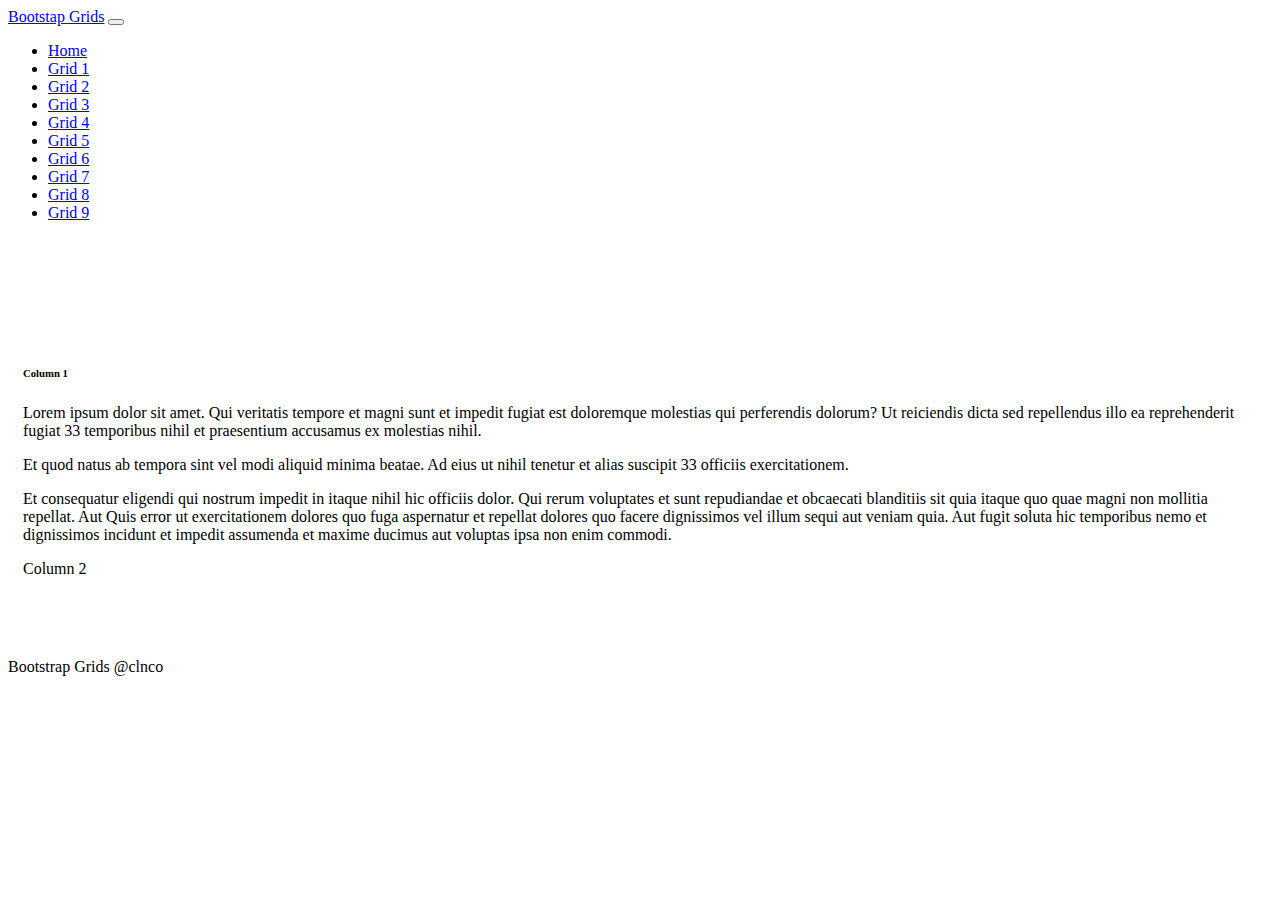
<file: gird1.html>
<!doctype html>
<html lang="en" class="h-100">

<head>
    <title>Bootstrap Grids: Grid 1</title>
    <!-- Required meta tags -->
    <meta charset="utf-8">
    <meta name="viewport" content="width=device-width, initial-scale=1, shrink-to-fit=no">

    <!-- Bootstrap CSS -->
    <link href="https://cdn.jsdelivr.net/npm/bootstrap@5.1.1/dist/css/bootstrap.min.css" rel="stylesheet"
        integrity="sha384-F3w7mX95PdgyTmZZMECAngseQB83DfGTowi0iMjiWaeVhAn4FJkqJByhZMI3AhiU" crossorigin="anonymous">

  <link href="/css/site.css" rel="stylesheet" >
  
  </head>

<body class="d-flex flex-column h-100">

<nav class="navbar navbar-expand-md navbar-dark fixed-top bg-dark">
    <div class="container-fluid">
        <a class="navbar-brand" href="#">Bootstap Grids</a>
        <button class="navbar-toggler" type="button" data-bs-toggle="collapse" data-bs-target="#navbarCollapse"
            aria-controls="navbarCollapse" aria-expanded="false" aria-label="Toggle navigation">
            <span class="navbar-toggler-icon"></span>
        </button>
        <div class="collapse navbar-collapse" id="navbarCollapse">
            <ul class="navbar-nav me-auto mb-2 mb-md-0">
                <li class="nav-item">
                    <a class="nav-link" href="#">Home</a>
                </li>
                <li class="nav-item">
                    <a class="nav-link" aria-current="page"  href="/gird1.html">Grid 1</a>
                </li>
                <li class="nav-item">
                    <a class="nav-link" href="/grid2.html">Grid 2</a>
                </li>
                <li class="nav-item">
                    <a class="nav-link" href="/grid3.html">Grid 3</a>
                </li>
                <li class="nav-item">
                    <a class="nav-link" href="/gird4.html">Grid 4</a>
                </li>
                <li class="nav-item">
                    <a class="nav-link" href="/grid5.html">Grid 5</a>
                </li>
                <li class="nav-item">
                    <a class="nav-link" href="/grid6.html">Grid 6</a>
                </li>
                <li class="nav-item">
                    <a class="nav-link" href="/gird7.html">Grid 7</a>
                </li>
                <li class="nav-item">
                    <a class="nav-link" href="/grid8.html">Grid 8</a>
                </li>
                <li class="nav-item">
                    <a class="nav-link" href="/grid9.html">Grid 9</a>
                </li>
            </ul>
        </div>
    </div>
</nav>

    <main class="flex-shrink-0">
       <div class="container">
           <div class="row h-100">
            <div class="col">
                <div class="bg-dark text-light h-100 p-3">
                   <h6>Column 1</h6>
                   <p>Lorem ipsum dolor sit amet. Qui veritatis tempore et magni sunt et impedit fugiat 
                    est doloremque molestias qui perferendis dolorum? Ut reiciendis dicta sed repellendus
                     illo ea reprehenderit fugiat 33 temporibus nihil et praesentium accusamus ex molestias nihil.</p>
                     <p>Et quod natus ab tempora sint vel modi aliquid  minima beatae. Ad eius  ut nihil tenetur et alias
                         suscipit 33 officiis exercitationem. </p><p>Et consequatur eligendi qui nostrum impedit in itaque
                             nihil hic officiis dolor. Qui rerum voluptates et sunt repudiandae et obcaecati blanditiis sit
                              quia itaque quo quae magni non mollitia repellat. Aut Quis error ut exercitationem dolores quo
                               fuga aspernatur et repellat dolores quo facere dignissimos vel illum sequi aut veniam quia. 
                               Aut fugit soluta hic temporibus nemo et dignissimos incidunt et impedit assumenda et maxime
                                ducimus aut voluptas ipsa non enim commodi. </p>
                </div>
            </div>
            <div class="col">
                <div class="bg-secondary text-light h-100 p-3">Column 2</div>
                   
                
            </div>
           </div>
       </div>
    </main>
    <footer class="footer mt-auto py-3 bg-dark sticky-footer">
        <div class="container-fluid text-center">
            <span class="text-white">Bootstrap Grids @clnco</span>
        </div>
    </footer>
    <!-- Bootstrap JS -->
    <script src="https://cdn.jsdelivr.net/npm/bootstrap@5.1.1/dist/js/bootstrap.bundle.min.js"
        integrity="sha384-/bQdsTh/da6pkI1MST/rWKFNjaCP5gBSY4sEBT38Q/9RBh9AH40zEOg7Hlq2THRZ" crossorigin="anonymous">
    </script>
</body>

</html>
</file>
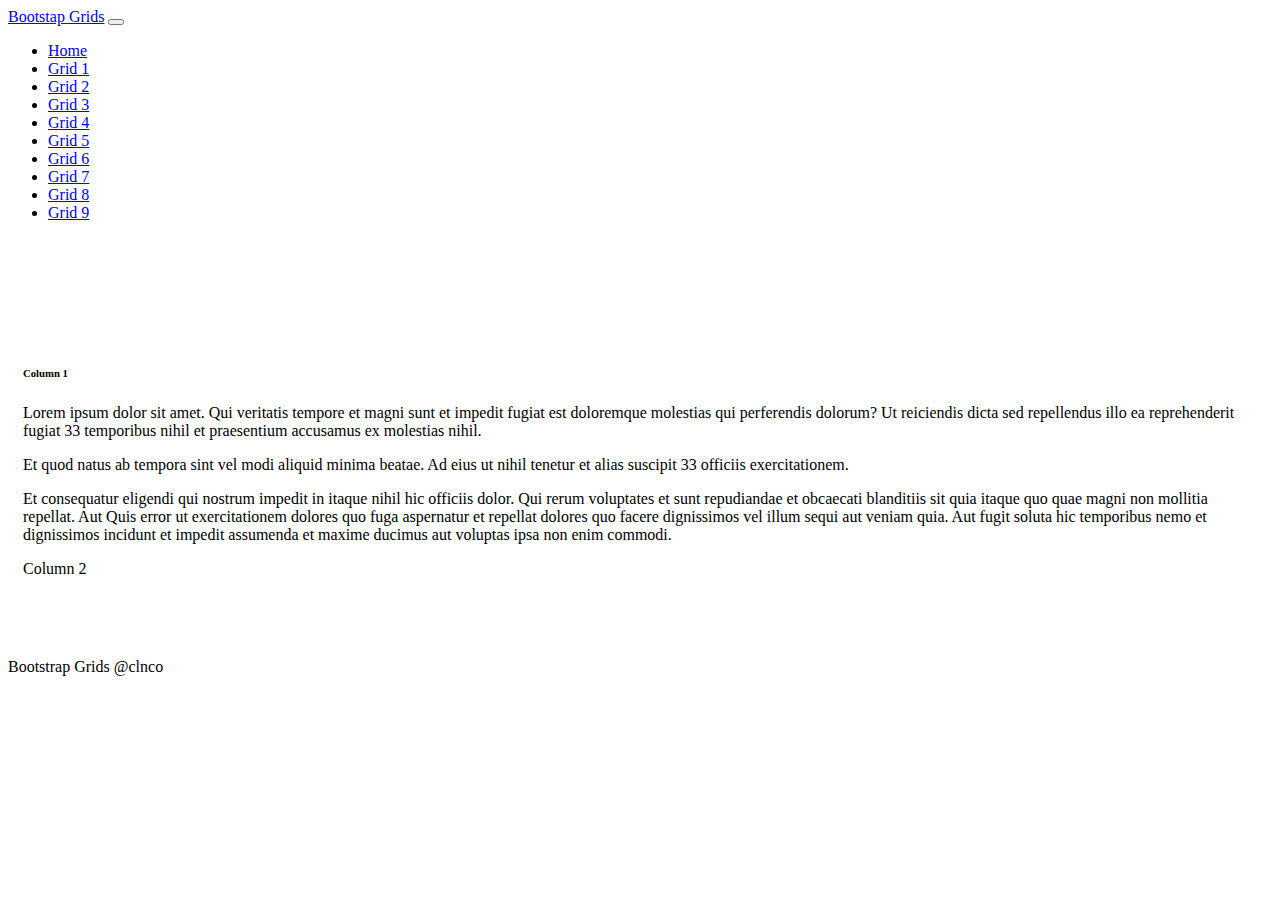
<file: grid1.html>
<!doctype html>
<html lang="en" class="h-100">

<head>
    <title>Bootstrap Grids: Grid 1</title>
    <!-- Required meta tags -->
    <meta charset="utf-8">
    <meta name="viewport" content="width=device-width, initial-scale=1, shrink-to-fit=no">

    <!-- Bootstrap CSS -->
    <link href="https://cdn.jsdelivr.net/npm/bootstrap@5.1.1/dist/css/bootstrap.min.css" rel="stylesheet"
        integrity="sha384-F3w7mX95PdgyTmZZMECAngseQB83DfGTowi0iMjiWaeVhAn4FJkqJByhZMI3AhiU" crossorigin="anonymous">

  <link href="/css/site.css" rel="stylesheet" >
  
  </head>

<body class="d-flex flex-column h-100">

<nav class="navbar navbar-expand-md navbar-dark fixed-top bg-dark">
    <div class="container-fluid">
        <a class="navbar-brand" href="#">Bootstap Grids</a>
        <button class="navbar-toggler" type="button" data-bs-toggle="collapse" data-bs-target="#navbarCollapse"
            aria-controls="navbarCollapse" aria-expanded="false" aria-label="Toggle navigation">
            <span class="navbar-toggler-icon"></span>
        </button>
        <div class="collapse navbar-collapse" id="navbarCollapse">
            <ul class="navbar-nav me-auto mb-2 mb-md-0">
                <li class="nav-item">
                    <a class="nav-link" href="/index.html">Home</a>
                </li>
                <li class="nav-item">
                    <a class="nav-link" aria-current="page" href="/grid1.html">Grid 1</a>
                </li>
                <li class="nav-item">
                    <a class="nav-link" href="/grid2.html">Grid 2</a>
                </li>
                <li class="nav-item">
                    <a class="nav-link" href="/grid3.html">Grid 3</a>
                </li>
                <li class="nav-item">
                    <a class="nav-link" href="/grid4.html">Grid 4</a>
                </li>
                <li class="nav-item">
                    <a class="nav-link" href="/grid5.html">Grid 5</a>
                </li>
                <li class="nav-item">
                    <a class="nav-link" href="/grid6.html">Grid 6</a>
                </li>
                <li class="nav-item">
                    <a class="nav-link" href="/grid7.html">Grid 7</a>
                </li>
                <li class="nav-item">
                    <a class="nav-link" href="/grid8.html">Grid 8</a>
                </li>
                <li class="nav-item">
                    <a class="nav-link" href="/grid9.html">Grid 9</a>
                </li>
            </ul>
        </div>
    </div>
</nav>

    <main class="flex-shrink-0">
       <div class="container">
           <div class="row h-100">
            <div class="col">
                <div class="bg-dark text-light h-100 p-3">
                   <h6>Column 1</h6>
                   <p>Lorem ipsum dolor sit amet. Qui veritatis tempore et magni sunt et impedit fugiat 
                    est doloremque molestias qui perferendis dolorum? Ut reiciendis dicta sed repellendus
                     illo ea reprehenderit fugiat 33 temporibus nihil et praesentium accusamus ex molestias nihil.</p>
                     <p>Et quod natus ab tempora sint vel modi aliquid  minima beatae. Ad eius  ut nihil tenetur et alias
                         suscipit 33 officiis exercitationem. </p><p>Et consequatur eligendi qui nostrum impedit in itaque
                             nihil hic officiis dolor. Qui rerum voluptates et sunt repudiandae et obcaecati blanditiis sit
                              quia itaque quo quae magni non mollitia repellat. Aut Quis error ut exercitationem dolores quo
                               fuga aspernatur et repellat dolores quo facere dignissimos vel illum sequi aut veniam quia. 
                               Aut fugit soluta hic temporibus nemo et dignissimos incidunt et impedit assumenda et maxime
                                ducimus aut voluptas ipsa non enim commodi. </p>
                </div>
            </div>
            <div class="col">
                <div class="bg-secondary text-light h-100 p-3">Column 2</div>
                   
                
            </div>
           </div>
       </div>
    </main>
    <footer class="footer mt-auto py-3 bg-dark sticky-footer">
        <div class="container-fluid text-center">
            <span class="text-white">Bootstrap Grids @clnco</span>
        </div>
    </footer>
    <!-- Bootstrap JS -->
    <script src="https://cdn.jsdelivr.net/npm/bootstrap@5.1.1/dist/js/bootstrap.bundle.min.js"
        integrity="sha384-/bQdsTh/da6pkI1MST/rWKFNjaCP5gBSY4sEBT38Q/9RBh9AH40zEOg7Hlq2THRZ" crossorigin="anonymous">
    </script>
</body>

</html>
</file>
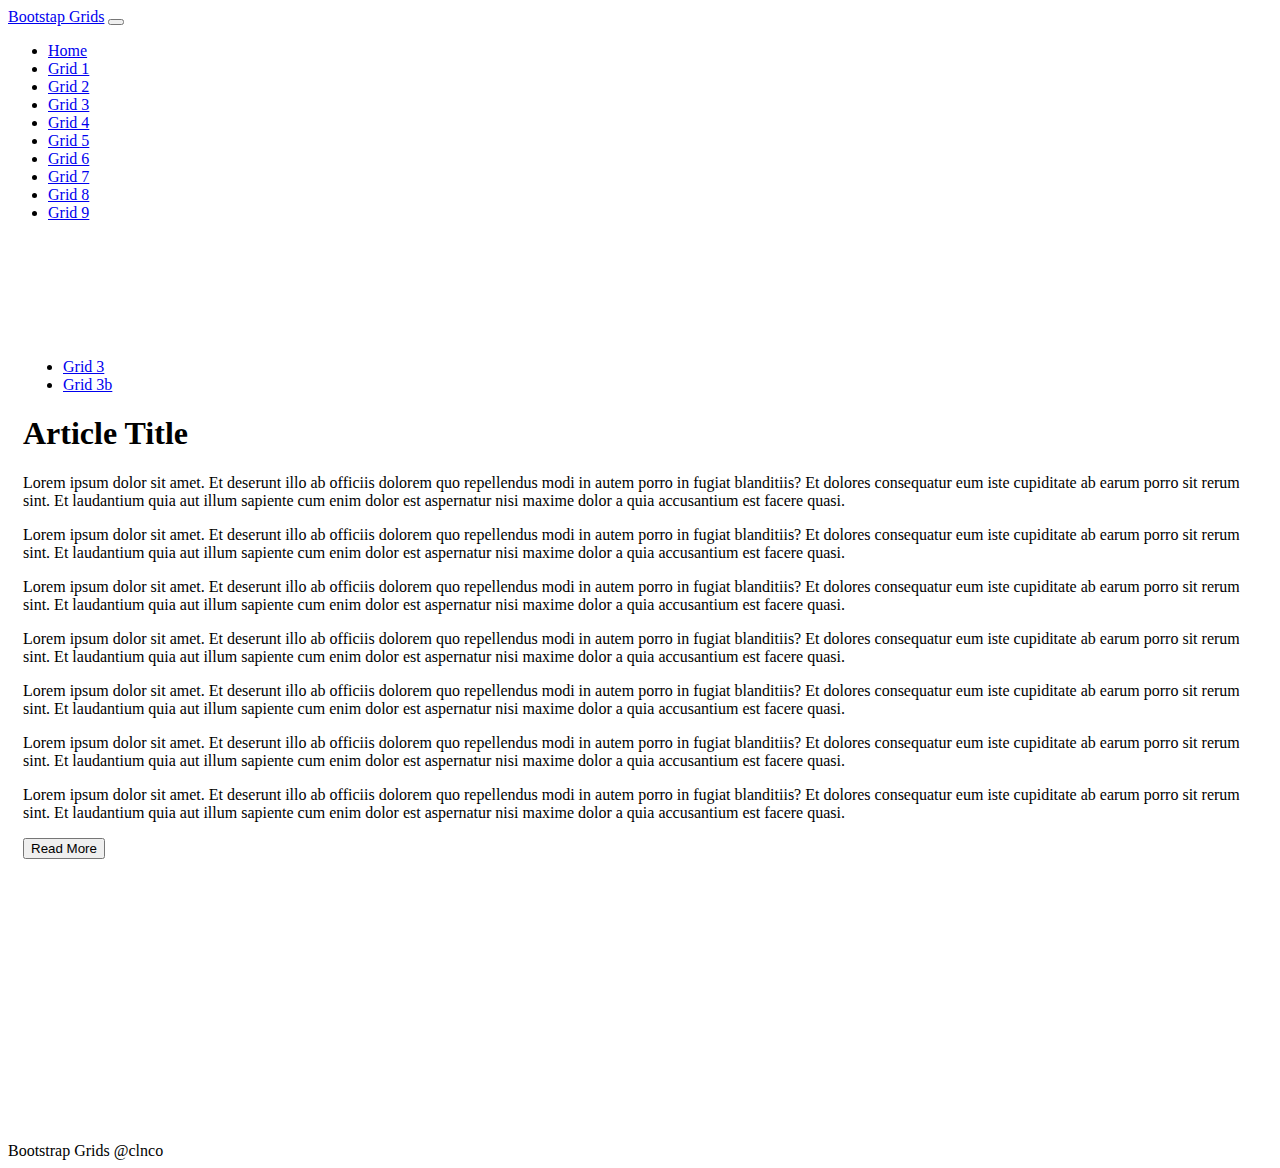
<file: grid3.html>
<!doctype html>
<html lang="en" class="h-100">

<head>
    <title>Bootstrap Grids: Grid 3</title>
    <!-- Required meta tags -->
    <meta charset="utf-8">
    <meta name="viewport" content="width=device-width, initial-scale=1, shrink-to-fit=no">

    <!-- Bootstrap CSS -->
    <link href="https://cdn.jsdelivr.net/npm/bootstrap@5.1.1/dist/css/bootstrap.min.css" rel="stylesheet"
        integrity="sha384-F3w7mX95PdgyTmZZMECAngseQB83DfGTowi0iMjiWaeVhAn4FJkqJByhZMI3AhiU" crossorigin="anonymous">

  <link href="/css/site.css" rel="stylesheet" >
  
  </head>

<body class="d-flex flex-column h-100">

<nav class="navbar navbar-expand-md navbar-dark fixed-top bg-dark">
    <div class="container-fluid">
        <a class="navbar-brand" href="#">Bootstap Grids</a>
        <button class="navbar-toggler" type="button" data-bs-toggle="collapse" data-bs-target="#navbarCollapse"
            aria-controls="navbarCollapse" aria-expanded="false" aria-label="Toggle navigation">
            <span class="navbar-toggler-icon"></span>
        </button>
        <div class="collapse navbar-collapse" id="navbarCollapse">
            <ul class="navbar-nav me-auto mb-2 mb-md-0">
                <li class="nav-item">
                    <a class="nav-link" href="/index.html">Home</a>
                </li>
                <li class="nav-item">
                    <a class="nav-link" href="/grid1.html">Grid 1</a>
                </li>
                <li class="nav-item">
                    <a class="nav-link" href="/grid2.html">Grid 2</a>
                </li>
                <li class="nav-item">
                    <a class="nav-link" aria-current="page" href="/grid3.html">Grid 3</a>
                </li>
                <li class="nav-item">
                    <a class="nav-link" href="/grid4.html">Grid 4</a>
                </li>
                <li class="nav-item">
                    <a class="nav-link" href="/grid5.html">Grid 5</a>
                </li>
                <li class="nav-item">
                    <a class="nav-link" href="/grid6.html">Grid 6</a>
                </li>
                <li class="nav-item">
                    <a class="nav-link" href="/grid7.html">Grid 7</a>
                </li>
                <li class="nav-item">
                    <a class="nav-link" href="/grid8.html">Grid 8</a>
                </li>
                <li class="nav-item">
                    <a class="nav-link" href="/grid9.html">Grid 9</a>
                </li>
            </ul>
        </div>
    </div>
</nav>

    <main class="flex-shrink-0">
       <div class="container h-100 minHeight">
        <ul class="nav nav-pills mb-1" >
            <li class="nav-item">
                <a href="grid3.html" class="nav-link active" aria-current="page">Grid 3</a>
            </li>
            <li class="nav-item">
                <a href="grid3b.html" class="nav-link">Grid 3b</a>
            </li>
        </ul>
         <div class="row h-100">
            <!--Lt Column-->
            <div class="col-7">
                  <div class="bg-secondary text-light p-2 h-100">
                        <h1>Article Title</h1>
                        <p>Lorem ipsum dolor sit amet. Et deserunt illo ab officiis dolorem quo repellendus modi in autem porro in fugiat blanditiis? Et dolores consequatur eum iste cupiditate ab earum porro sit rerum sint. Et laudantium quia aut illum sapiente cum enim dolor est aspernatur nisi  maxime dolor a quia accusantium est facere quasi. </p>
                        <p>Lorem ipsum dolor sit amet. Et deserunt illo ab officiis dolorem quo repellendus modi in autem porro in fugiat blanditiis? Et dolores consequatur eum iste cupiditate ab earum porro sit rerum sint. Et laudantium quia aut illum sapiente cum enim dolor est aspernatur nisi  maxime dolor a quia accusantium est facere quasi. </p>
                        <p>Lorem ipsum dolor sit amet. Et deserunt illo ab officiis dolorem quo repellendus modi in autem porro in fugiat blanditiis? Et dolores consequatur eum iste cupiditate ab earum porro sit rerum sint. Et laudantium quia aut illum sapiente cum enim dolor est aspernatur nisi  maxime dolor a quia accusantium est facere quasi. </p>

                  </div>
            </div>
            <!--Rt Column-->
            <div class="col-5 h-100 d-flex flex-column justify-content-evenly">
           <!--Rt Top Column-->
                <div class="bg-dark text-light h-50 p-2">
                    <p>Lorem ipsum dolor sit amet. Et deserunt illo ab officiis dolorem quo repellendus modi in autem porro in fugiat blanditiis? Et dolores consequatur eum iste cupiditate ab earum porro sit rerum sint. Et laudantium quia aut illum sapiente cum enim dolor est aspernatur nisi  maxime dolor a quia accusantium est facere quasi. </p>
                    <p>Lorem ipsum dolor sit amet. Et deserunt illo ab officiis dolorem quo repellendus modi in autem porro in fugiat blanditiis? Et dolores consequatur eum iste cupiditate ab earum porro sit rerum sint. Et laudantium quia aut illum sapiente cum enim dolor est aspernatur nisi  maxime dolor a quia accusantium est facere quasi. </p>
                    

                 </div>
            <!--Rt Btm Column-->    
                 <div class="bg-dark text-light h-50 mt-2 p-2 overflow-hidden">
                      <p>Lorem ipsum dolor sit amet. Et deserunt illo ab officiis dolorem quo repellendus modi in autem porro in fugiat blanditiis? Et dolores consequatur eum iste cupiditate ab earum porro sit rerum sint. Et laudantium quia aut illum sapiente cum enim dolor est aspernatur nisi  maxime dolor a quia accusantium est facere quasi. </p>
                       
                      <p>Lorem ipsum dolor sit amet. Et deserunt illo ab officiis dolorem quo repellendus modi in autem porro in fugiat blanditiis? Et dolores consequatur eum iste cupiditate ab earum porro sit rerum sint. Et laudantium quia aut illum sapiente cum enim dolor est aspernatur nisi  maxime dolor a quia accusantium est facere quasi. </p>
                 </div>
                 <div class="bg-dark text-light border border-top p-2">
                    <button class="btn btn-light" type="button">Read More</button>
                 </div>
            </div>
         </div>  
       </div>
    </main>
    <footer class="footer mt-auto py-3 bg-dark sticky-footer">
        <div class="container-fluid text-center">
            <span class="text-white">Bootstrap Grids @clnco</span>
        </div>
    </footer>
    <!-- Bootstrap JS -->
    <script src="https://cdn.jsdelivr.net/npm/bootstrap@5.1.1/dist/js/bootstrap.bundle.min.js"
        integrity="sha384-/bQdsTh/da6pkI1MST/rWKFNjaCP5gBSY4sEBT38Q/9RBh9AH40zEOg7Hlq2THRZ" crossorigin="anonymous">
    </script>
</body>

</html>
</file>
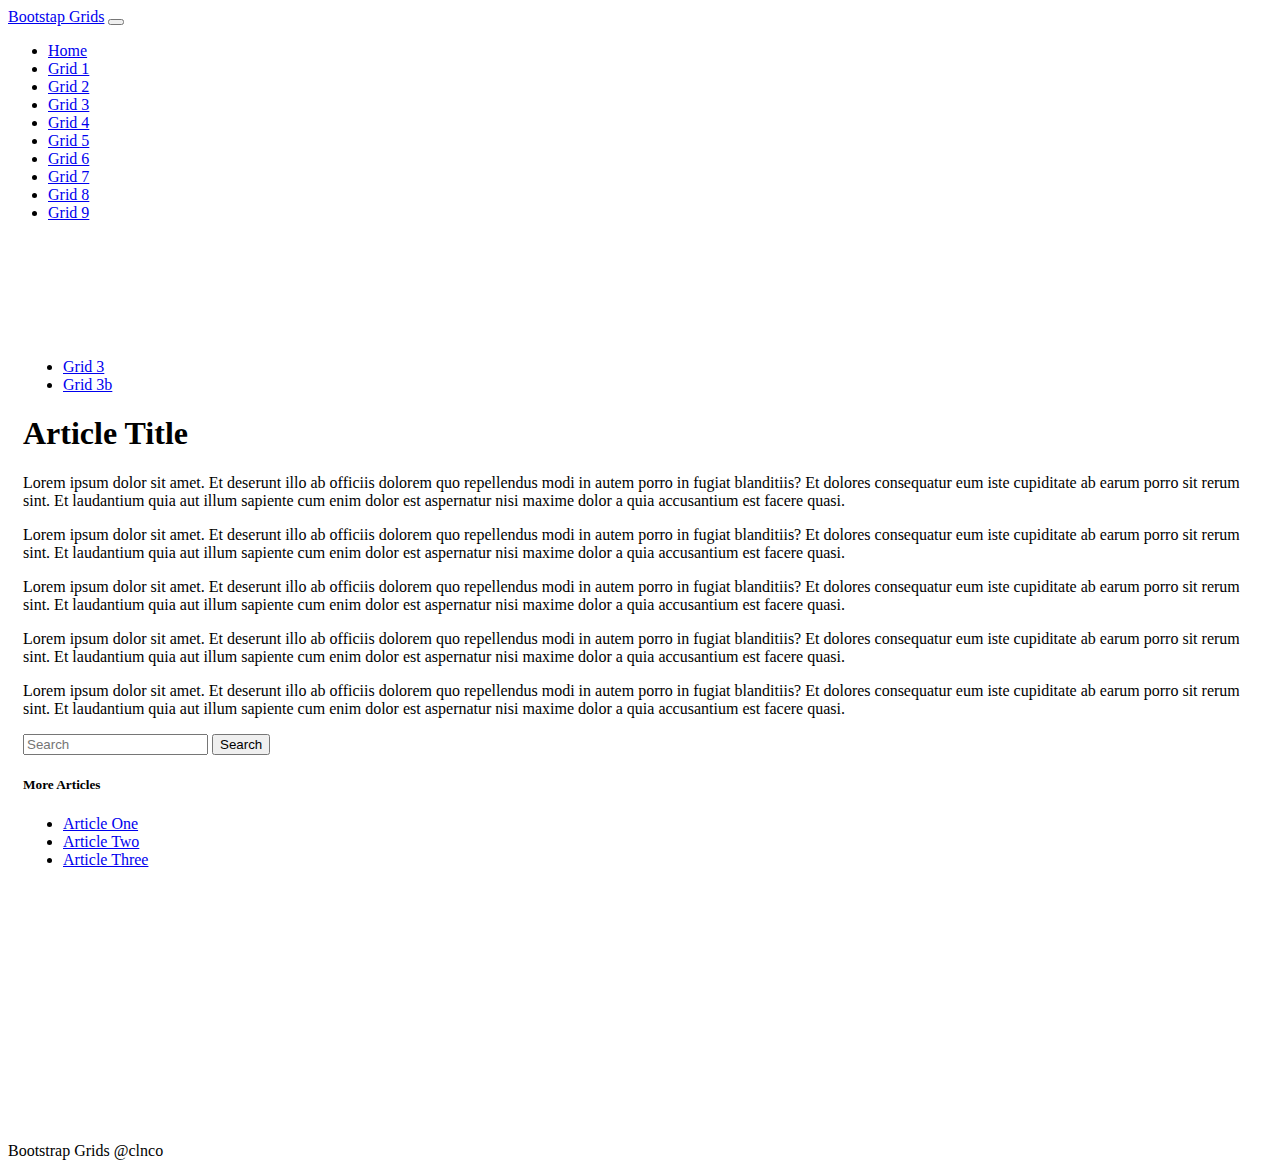
<file: grid3b.html>
<!doctype html>
<html lang="en" class="h-100">

<head>
    <title>Bootstrap Grids: Grid 3</title>
    <!-- Required meta tags -->
    <meta charset="utf-8">
    <meta name="viewport" content="width=device-width, initial-scale=1, shrink-to-fit=no">

    <!-- Bootstrap CSS -->
    <link href="https://cdn.jsdelivr.net/npm/bootstrap@5.1.1/dist/css/bootstrap.min.css" rel="stylesheet"
        integrity="sha384-F3w7mX95PdgyTmZZMECAngseQB83DfGTowi0iMjiWaeVhAn4FJkqJByhZMI3AhiU" crossorigin="anonymous">

  <link href="/css/site.css" rel="stylesheet" >
  
  </head>

<body class="d-flex flex-column h-100">

<nav class="navbar navbar-expand-md navbar-dark fixed-top bg-dark">
    <div class="container-fluid">
        <a class="navbar-brand" href="#">Bootstap Grids</a>
        <button class="navbar-toggler" type="button" data-bs-toggle="collapse" data-bs-target="#navbarCollapse"
            aria-controls="navbarCollapse" aria-expanded="false" aria-label="Toggle navigation">
            <span class="navbar-toggler-icon"></span>
        </button>
        <div class="collapse navbar-collapse" id="navbarCollapse">
            <ul class="navbar-nav me-auto mb-2 mb-md-0">
                <li class="nav-item">
                    <a class="nav-link" href="/index.html">Home</a>
                </li>
                <li class="nav-item">
                    <a class="nav-link" href="/grid1.html">Grid 1</a>
                </li>
                <li class="nav-item">
                    <a class="nav-link" href="/grid2.html">Grid 2</a>
                </li>
                <li class="nav-item">
                    <a class="nav-link" aria-current="page" href="/grid3.html">Grid 3</a>
                </li>
                <li class="nav-item">
                    <a class="nav-link" href="/grid4.html">Grid 4</a>
                </li>
                <li class="nav-item">
                    <a class="nav-link" href="/grid5.html">Grid 5</a>
                </li>
                <li class="nav-item">
                    <a class="nav-link" href="/grid6.html">Grid 6</a>
                </li>
                <li class="nav-item">
                    <a class="nav-link" href="/grid7.html">Grid 7</a>
                </li>
                <li class="nav-item">
                    <a class="nav-link" href="/grid8.html">Grid 8</a>
                </li>
                <li class="nav-item">
                    <a class="nav-link" href="/grid9.html">Grid 9</a>
                </li>
            </ul>
        </div>
    </div>
</nav>

    <main class="flex-shrink-0">
       <div class="container h-100 minHeight">
         <ul class="nav nav-pills mb-1" >
            <li class="nav-item">
                <a href="grid3.html" class="nav-link">Grid 3</a>
            </li>
            <li class="nav-item">
                <a href="grid3b.html" class="nav-link active" aria-current="page">Grid 3b</a>
            </li>
        </ul> 
        <div class="row h-100">
            <!--Lt Column-->
            <div class="col-7">
                  <div class="bg-secondary text-light p-2 h-100">
                        <h1>Article Title</h1>
                        <p>Lorem ipsum dolor sit amet. Et deserunt illo ab officiis dolorem quo repellendus modi in autem porro in fugiat blanditiis? Et dolores consequatur eum iste cupiditate ab earum porro sit rerum sint. Et laudantium quia aut illum sapiente cum enim dolor est aspernatur nisi  maxime dolor a quia accusantium est facere quasi. </p>
                        <p>Lorem ipsum dolor sit amet. Et deserunt illo ab officiis dolorem quo repellendus modi in autem porro in fugiat blanditiis? Et dolores consequatur eum iste cupiditate ab earum porro sit rerum sint. Et laudantium quia aut illum sapiente cum enim dolor est aspernatur nisi  maxime dolor a quia accusantium est facere quasi. </p>
                        <p>Lorem ipsum dolor sit amet. Et deserunt illo ab officiis dolorem quo repellendus modi in autem porro in fugiat blanditiis? Et dolores consequatur eum iste cupiditate ab earum porro sit rerum sint. Et laudantium quia aut illum sapiente cum enim dolor est aspernatur nisi  maxime dolor a quia accusantium est facere quasi. </p>
                        <p>Lorem ipsum dolor sit amet. Et deserunt illo ab officiis dolorem quo repellendus modi in autem porro in fugiat blanditiis? Et dolores consequatur eum iste cupiditate ab earum porro sit rerum sint. Et laudantium quia aut illum sapiente cum enim dolor est aspernatur nisi  maxime dolor a quia accusantium est facere quasi. </p>
                        <p>Lorem ipsum dolor sit amet. Et deserunt illo ab officiis dolorem quo repellendus modi in autem porro in fugiat blanditiis? Et dolores consequatur eum iste cupiditate ab earum porro sit rerum sint. Et laudantium quia aut illum sapiente cum enim dolor est aspernatur nisi  maxime dolor a quia accusantium est facere quasi. </p>

                  </div>
            </div>
            <!--Rt Column-->
            <div class="col-5">
           <!--Rt Top Column-->
                <div class="bg-secondary text-light p-2">
                    <form class="d-flex">
                      <input class="form-control me-2" type="search" placeholder="Search" aria-label="search">
                      <button class="btn btn-outline-light" type="submit">Search</button>
                    </form>
                 </div>
            <!--Rt Btm Column-->    
                 <div class="bg-dark text-light mt-2 p-2">
                      <h5>More Articles</h5>
                      <ul class="nav flex-column">
                        <li class="nav-item">
                         <a class="nav-link" href="#">Article One</a> 
                        </li>
                         <li class="nav-item">
                         <a class="nav-link" href="#">Article Two</a> 
                        </li>
                         <li class="nav-item">
                         <a class="nav-link" href="#">Article Three</a> 
                        </li>
                      </ul>
                 </div>    
            </div>
         </div>  
       </div>
    </main>
    <footer class="footer mt-auto py-3 bg-dark sticky-footer">
        <div class="container-fluid text-center">
            <span class="text-white">Bootstrap Grids @clnco</span>
        </div>
    </footer>
    <!-- Bootstrap JS -->
    <script src="https://cdn.jsdelivr.net/npm/bootstrap@5.1.1/dist/js/bootstrap.bundle.min.js"
        integrity="sha384-/bQdsTh/da6pkI1MST/rWKFNjaCP5gBSY4sEBT38Q/9RBh9AH40zEOg7Hlq2THRZ" crossorigin="anonymous">
    </script>
</body>

</html>
</file>
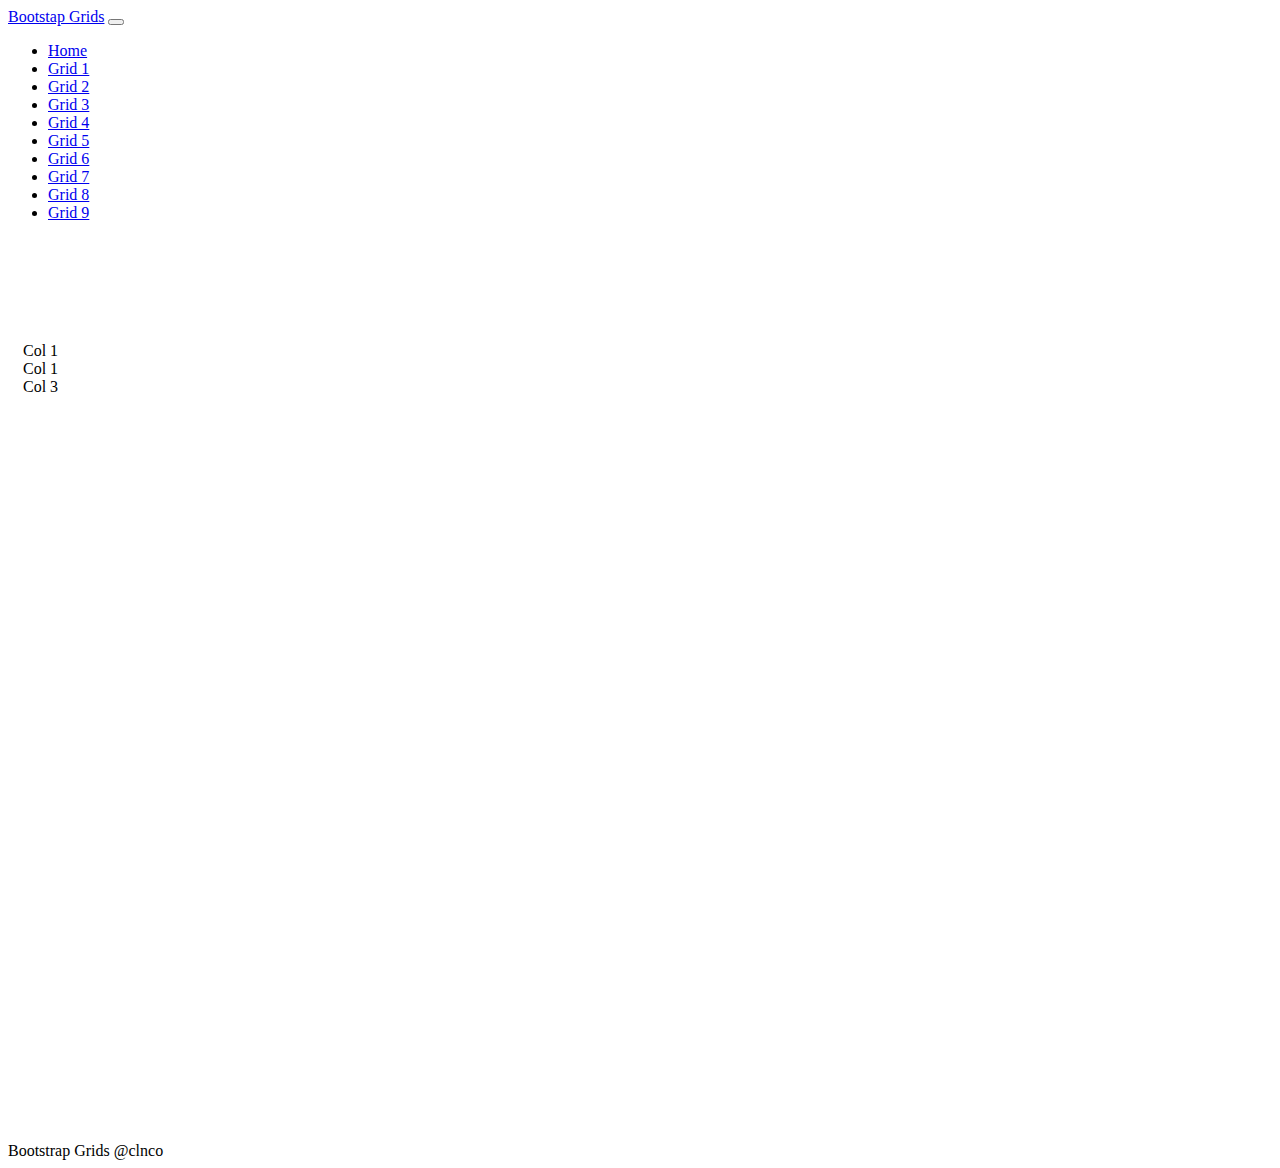
<file: grid4.html>
<!doctype html>
<html lang="en" class="h-100">

<head>
    <title>Bootstrap Grids: Grid 4</title>
    <!-- Required meta tags -->
    <meta charset="utf-8">
    <meta name="viewport" content="width=device-width, initial-scale=1, shrink-to-fit=no">

    <!-- Bootstrap CSS -->
    <link href="https://cdn.jsdelivr.net/npm/bootstrap@5.1.1/dist/css/bootstrap.min.css" rel="stylesheet"
        integrity="sha384-F3w7mX95PdgyTmZZMECAngseQB83DfGTowi0iMjiWaeVhAn4FJkqJByhZMI3AhiU" crossorigin="anonymous">

  <link href="/css/site.css" rel="stylesheet" >
  
  </head>

<body class="d-flex flex-column h-100">

<nav class="navbar navbar-expand-md navbar-dark fixed-top bg-dark">
    <div class="container-fluid">
        <a class="navbar-brand" href="#">Bootstap Grids</a>
        <button class="navbar-toggler" type="button" data-bs-toggle="collapse" data-bs-target="#navbarCollapse"
            aria-controls="navbarCollapse" aria-expanded="false" aria-label="Toggle navigation">
            <span class="navbar-toggler-icon"></span>
        </button>
        <div class="collapse navbar-collapse" id="navbarCollapse">
            <ul class="navbar-nav me-auto mb-2 mb-md-0">
                <li class="nav-item">
                    <a class="nav-link" href="/index.html">Home</a>
                </li>
                <li class="nav-item">
                    <a class="nav-link" href="/grid1.html">Grid 1</a>
                </li>
                <li class="nav-item">
                    <a class="nav-link"  href="/grid2.html">Grid 2</a>
                </li>
                <li class="nav-item">
                    <a class="nav-link" href="/grid3.html">Grid 3</a>
                </li>
                <li class="nav-item">
                    <a class="nav-link" aria-current="page" href="/grid4.html">Grid 4</a>
                </li>
                <li class="nav-item">
                    <a class="nav-link" href="/grid5.html">Grid 5</a>
                </li>
                <li class="nav-item">
                    <a class="nav-link" href="/grid6.html">Grid 6</a>
                </li>
                <li class="nav-item">
                    <a class="nav-link" href="/grid7.html">Grid 7</a>
                </li>
                <li class="nav-item">
                    <a class="nav-link" href="/grid8.html">Grid 8</a>
                </li>
                <li class="nav-item">
                    <a class="nav-link" href="/grid9.html">Grid 9</a>
                </li>
            </ul>
        </div>
    </div>
</nav>

    <main class="flex-shrink-0">
       <div class="container h-100 minHeight">
            <div class="row h-100 row-cols-1 row-cols-md-3 gy-1">
                <div class="col">
                    <div class="bg-secondary text-light  h-100">
                        Col 1
                    </div>
                </div>
                <div class="col">
                    <div class="bg-dark text-light h-100 ">
                        Col 1 
                    </div>
                </div>
                <div class="col">
                    <div class="bg-secondary text-light  h-100" >
                         Col 3
                    </div>
                </div>
            </div>
           <h1 class="mt-5"></h1>
           <p class="lead"></p>
       </div>
    </main>
    <footer class="footer mt-auto py-3 bg-dark sticky-footer">
        <div class="container-fluid text-center">
            <span class="text-white">Bootstrap Grids @clnco</span>
        </div>
    </footer>
    <!-- Bootstrap JS -->
    <script src="https://cdn.jsdelivr.net/npm/bootstrap@5.1.1/dist/js/bootstrap.bundle.min.js"
        integrity="sha384-/bQdsTh/da6pkI1MST/rWKFNjaCP5gBSY4sEBT38Q/9RBh9AH40zEOg7Hlq2THRZ" crossorigin="anonymous">
    </script>
</body>

</html>
</file>
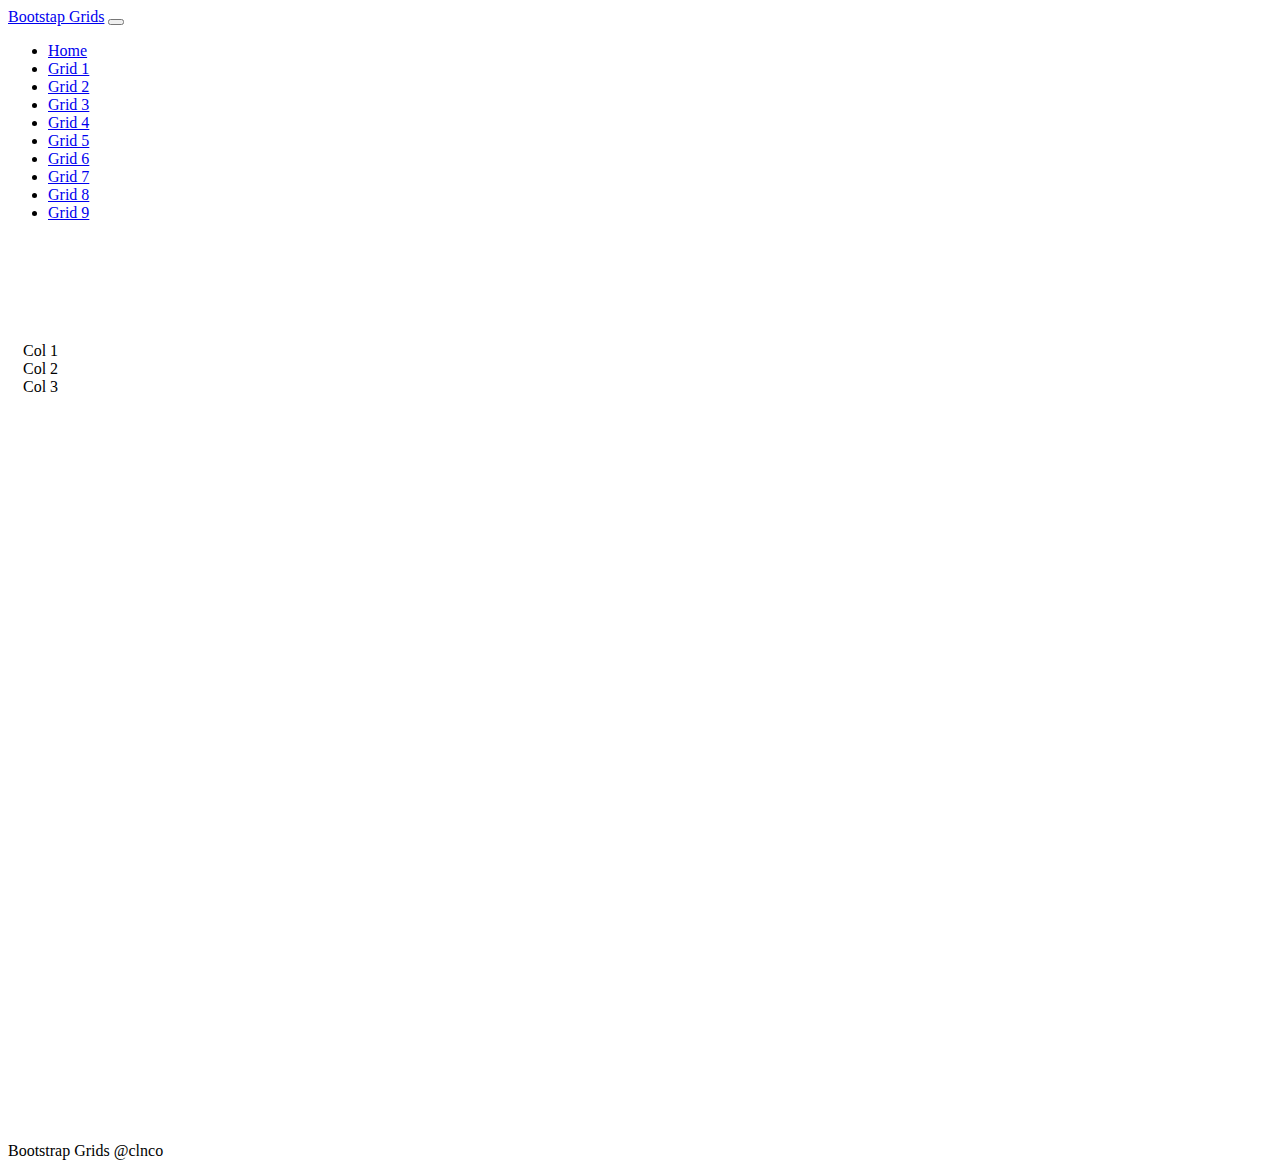
<file: grid5.html>
<!doctype html>
<html lang="en" class="h-100">

<head>
    <title>Bootstrap Grids: Grid 5</title>
    <!-- Required meta tags -->
    <meta charset="utf-8">
    <meta name="viewport" content="width=device-width, initial-scale=1, shrink-to-fit=no">

    <!-- Bootstrap CSS -->
    <link href="https://cdn.jsdelivr.net/npm/bootstrap@5.1.1/dist/css/bootstrap.min.css" rel="stylesheet"
        integrity="sha384-F3w7mX95PdgyTmZZMECAngseQB83DfGTowi0iMjiWaeVhAn4FJkqJByhZMI3AhiU" crossorigin="anonymous">

  <link href="/css/site.css" rel="stylesheet" >
  
  </head>

<body class="d-flex flex-column h-100">

<nav class="navbar navbar-expand-md navbar-dark fixed-top bg-dark">
    <div class="container-fluid">
        <a class="navbar-brand" href="#">Bootstap Grids</a>
        <button class="navbar-toggler" type="button" data-bs-toggle="collapse" data-bs-target="#navbarCollapse"
            aria-controls="navbarCollapse" aria-expanded="false" aria-label="Toggle navigation">
            <span class="navbar-toggler-icon"></span>
        </button>
        <div class="collapse navbar-collapse" id="navbarCollapse">
            <ul class="navbar-nav me-auto mb-2 mb-md-0">
                <li class="nav-item">
                    <a class="nav-link" href="/index.html">Home</a>
                </li>
                <li class="nav-item">
                    <a class="nav-link" href="/grid1.html">Grid 1</a>
                </li>
                <li class="nav-item">
                    <a class="nav-link" href="/grid2.html">Grid 2</a>
                </li>
                <li class="nav-item">
                    <a class="nav-link" href="/grid3.html">Grid 3</a>
                </li>
                <li class="nav-item">
                    <a class="nav-link" href="/grid4.html">Grid 4</a>
                </li>
                <li class="nav-item">
                    <a class="nav-link" aria-current="page" href="/grid5.html">Grid 5</a>
                </li>
                <li class="nav-item">
                    <a class="nav-link" href="/grid6.html">Grid 6</a>
                </li>
                <li class="nav-item">
                    <a class="nav-link" href="/grid7.html">Grid 7</a>
                </li>
                <li class="nav-item">
                    <a class="nav-link" href="/grid8.html">Grid 8</a>
                </li>
                <li class="nav-item">
                    <a class="nav-link" href="/grid9.html">Grid 9</a>
                </li>
            </ul>
        </div>
    </div>
</nav>

    <main class="flex-shrink-0">
       <div class="container h-100 minHeight">
            <div class="row h-100 row-cols-1 row-cols-md-3 gy-1">
                <div class="col col-md-3 order-last order-md-first" >
                    <div class="bg-secondary text-white h-100" >
                        Col 1
                    </div>
                </div>
                <div class="col col-md-6">
                    <div class=" bg-dark text-white h-100">
                        Col 2
                    </div>
                </div>
                <div class= "col col-md-3 order-first order-md-last">
                    <div class=" bg-secondary text-white h-100">
                        Col 3
                    </div>
                </div>
            </div>    
           <h1 class="mt-5"></h1>
           <p class="lead"></p>
       </div>
    </main>
    <footer class="footer mt-auto py-3 bg-dark sticky-footer">
        <div class="container-fluid text-center">
            <span class="text-white">Bootstrap Grids @clnco</span>
        </div>
    </footer>
    <!-- Bootstrap JS -->
    <script src="https://cdn.jsdelivr.net/npm/bootstrap@5.1.1/dist/js/bootstrap.bundle.min.js"
        integrity="sha384-/bQdsTh/da6pkI1MST/rWKFNjaCP5gBSY4sEBT38Q/9RBh9AH40zEOg7Hlq2THRZ" crossorigin="anonymous">
    </script>
</body>

</html>
</file>
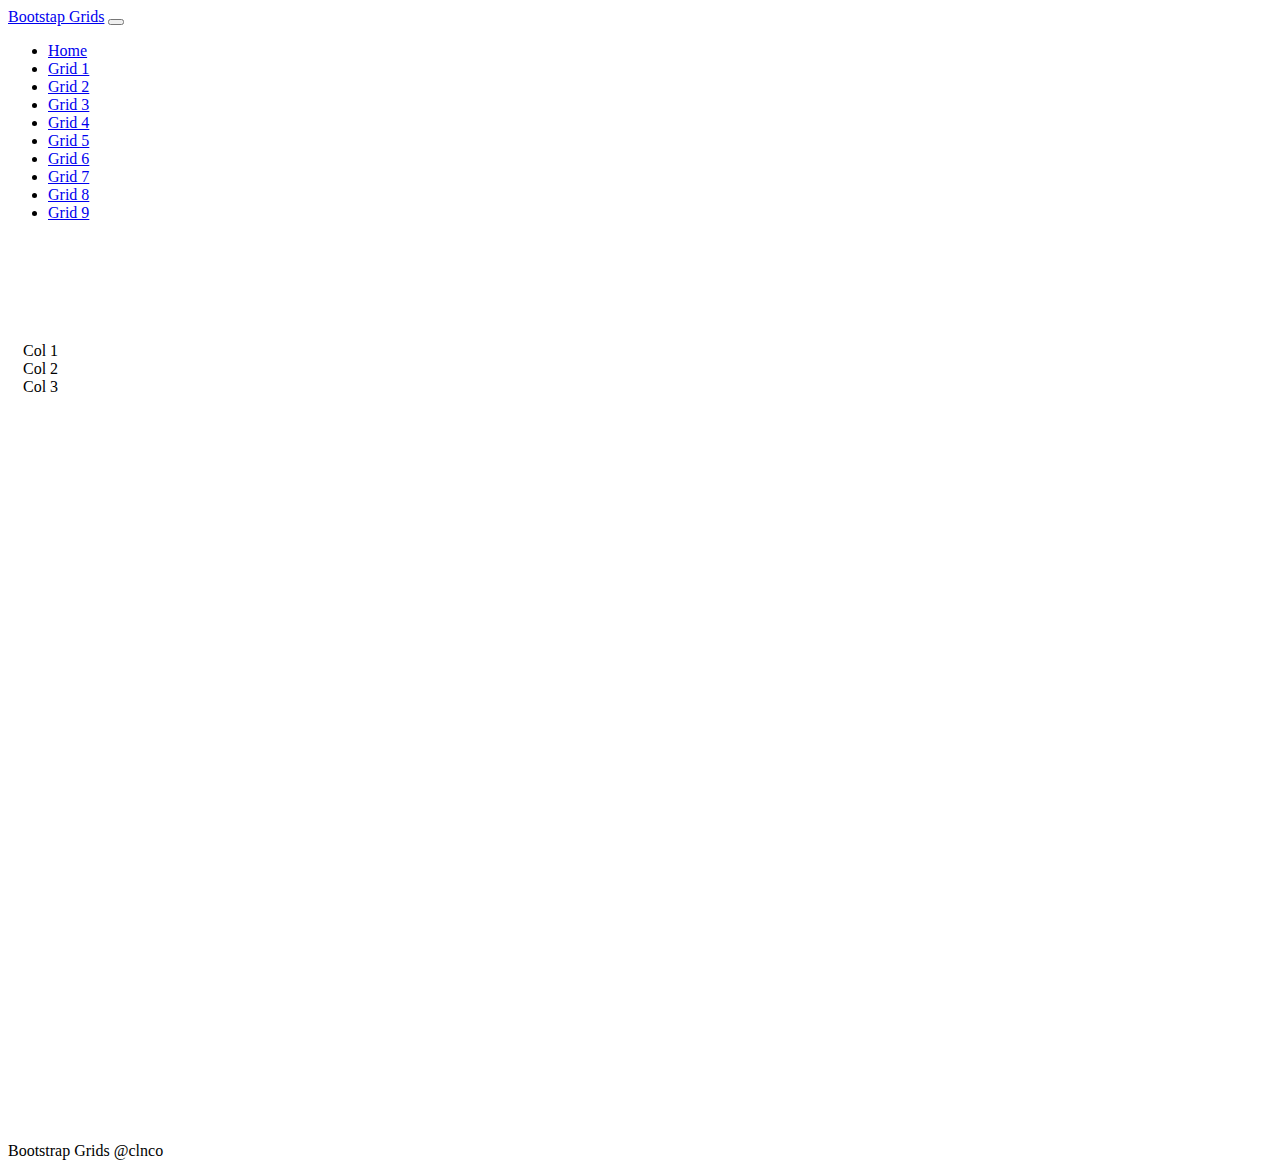
<file: grid6.html>
<!doctype html>
<html lang="en" class="h-100">

<head>
    <title>Bootstrap Grids: Grid 6</title>
    <!-- Required meta tags -->
    <meta charset="utf-8">
    <meta name="viewport" content="width=device-width, initial-scale=1, shrink-to-fit=no">

    <!-- Bootstrap CSS -->
    <link href="https://cdn.jsdelivr.net/npm/bootstrap@5.1.1/dist/css/bootstrap.min.css" rel="stylesheet"
        integrity="sha384-F3w7mX95PdgyTmZZMECAngseQB83DfGTowi0iMjiWaeVhAn4FJkqJByhZMI3AhiU" crossorigin="anonymous">

  <link href="/css/site.css" rel="stylesheet" >
  
  </head>

<body class="d-flex flex-column h-100">

<nav class="navbar navbar-expand-md navbar-dark fixed-top bg-dark">
    <div class="container-fluid">
        <a class="navbar-brand" href="#">Bootstap Grids</a>
        <button class="navbar-toggler" type="button" data-bs-toggle="collapse" data-bs-target="#navbarCollapse"
            aria-controls="navbarCollapse" aria-expanded="false" aria-label="Toggle navigation">
            <span class="navbar-toggler-icon"></span>
        </button>
        <div class="collapse navbar-collapse" id="navbarCollapse">
            <ul class="navbar-nav me-auto mb-2 mb-md-0">
                <li class="nav-item">
                    <a class="nav-link" href="/index.html">Home</a>
                </li>
                <li class="nav-item">
                    <a class="nav-link" href="/grid1.html">Grid 1</a>
                </li>
                <li class="nav-item">
                    <a class="nav-link" href="/grid2.html">Grid 2</a>
                </li>
                <li class="nav-item">
                    <a class="nav-link" href="/grid3.html">Grid 3</a>
                </li>
                <li class="nav-item">
                    <a class="nav-link" href="/grid4.html">Grid 4</a>
                </li>
                <li class="nav-item">
                    <a class="nav-link" href="/grid5.html">Grid 5</a>
                </li>
                <li class="nav-item">
                    <a class="nav-link" aria-current="page" href="/grid6.html">Grid 6</a>
                </li>
                <li class="nav-item">
                    <a class="nav-link" href="/grid7.html">Grid 7</a>
                </li>
                <li class="nav-item">
                    <a class="nav-link" href="/grid8.html">Grid 8</a>
                </li>
                <li class="nav-item">
                    <a class="nav-link" href="/grid9.html">Grid 9</a>
                </li>
            </ul>
        </div>
    </div>
</nav>

    <main class="flex-shrink-0">
       <div class="container h-100 minHeight">
            <div class="row h-100 gy-2 row-cols-1 row-cols-md-2">
                <div class="col col-md-12">
                    <div class="bg-secondary text-white h-100">
                    Col 1
                    </div>  
                </div>
                <div class="col col-md-6 order-last">
                    <div class="bg-dark text-white h-100">
                    Col 2
                    </div>  
                </div>
                <div class="col col-md-6">
                    <div class="bg-secondary text-white h-100">
                    Col 3
                    </div>  
                </div>
            </div>
           <h1 class="mt-5"></h1>
           <p class="lead"></p>
       </div>
    </main>
    <footer class="footer mt-auto py-3 bg-dark sticky-footer">
        <div class="container-fluid text-center">
            <span class="text-white">Bootstrap Grids @clnco</span>
        </div>
    </footer>
    <!-- Bootstrap JS -->
    <script src="https://cdn.jsdelivr.net/npm/bootstrap@5.1.1/dist/js/bootstrap.bundle.min.js"
        integrity="sha384-/bQdsTh/da6pkI1MST/rWKFNjaCP5gBSY4sEBT38Q/9RBh9AH40zEOg7Hlq2THRZ" crossorigin="anonymous">
    </script>
</body>

</html>
</file>
<file: css/site.css>
main > .container {
  padding: 60px 15px 0;
  margin-bottom: 5rem;
}

main>.container-fluid{
  padding-top: 60px;
}

body> main{
  margin-top: 60px;
  margin-bottom: 60px;
}
.homeBG{
  width: 100%;
  background: url(/img/GridBG\ \(1\).png);
  background-repeat: no-repeat;
  background-position: center;
  background-size: cover;
  background-attachment: fixed;
}

.homeText{
font-family: modesto-open-shadow, sans-serif;
font-weight: 400;
font-style: normal;
color: rgb(195, 255, 0);
}

.minHeight{
  min-height: 80vh;
}
</file>
